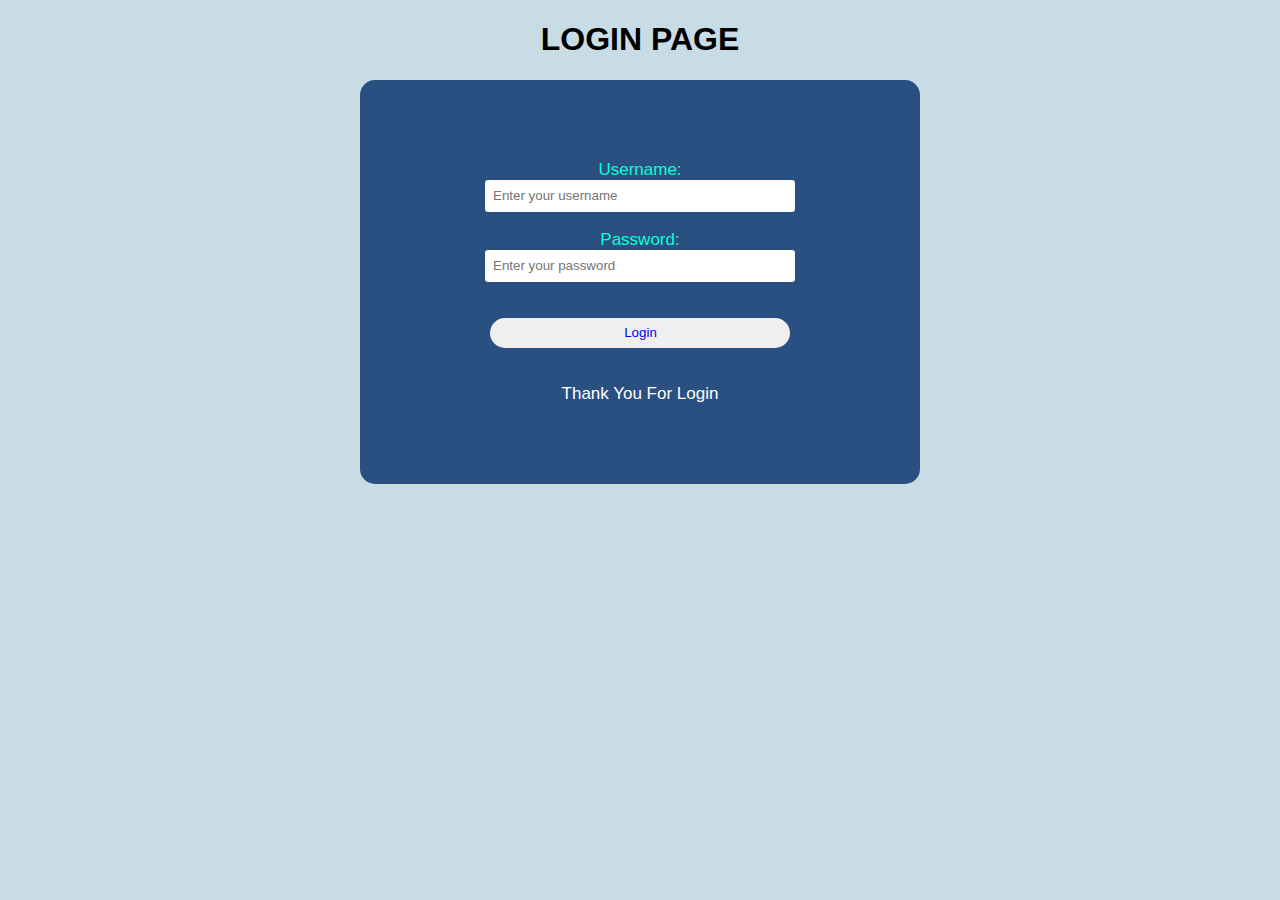
<file: Task_Tracker/Templates/login.html>
<!DOCTYPE html>
<html>
<head>
    <title>Login</title>
    <style>
        body{
            background-color: #b4cfdbba;
            font-family: 'Arial';
        }
        .login{
            width: 400px;
            overflow: hidden;
            margin: auto;
            margin: 20 0 0 450px;
            padding: 80px;
            background-color: #2a5081;
            border-radius: 15px;
        }
        span{
            color: white;
            font-size: 17px;
        }
        label{
            color: #08ffd1;
            font-size: 17px;
        }
        #username{
            width: 300px;
            height: 30px;
            border: none;
            border-radius: 3px;
            padding-left: 8px;
        }
        #password{
            width: 300px;
            height: 30px;
            border: none;
            border-radius: 3px;
            padding-left: 8px;
        }
        #login{
            width: 300px;
            height: 30px;
            border: none;
            border-radius: 17px;
            padding-left: 7px;
            color: blue;
            transition-property: linear;
        }
        #login:hover{
            cursor: pointer;
            background-color: blue;
            color: white;
        }
    </style>
</head>
<body>
    <center>
        <h1>LOGIN PAGE</h1>
        <div class="login">
            <form method="POST" action="/login">
                <label for="username">Username:</label>
                <br>
                <input type="text" id="username" name="username" placeholder="Enter your username" required><br><br>
                <label for="password">Password:</label>
                <br>
                <input type="password" id="password" name="password" placeholder="Enter your password" required><br><br>
                <br>
                <input type="submit" id="login" name="login" value="Login"><br><br>
                <br>
                <span>Thank You For Login</span>
            </form>
        </div>        
    </center>
    
</body>
</html>
</file>
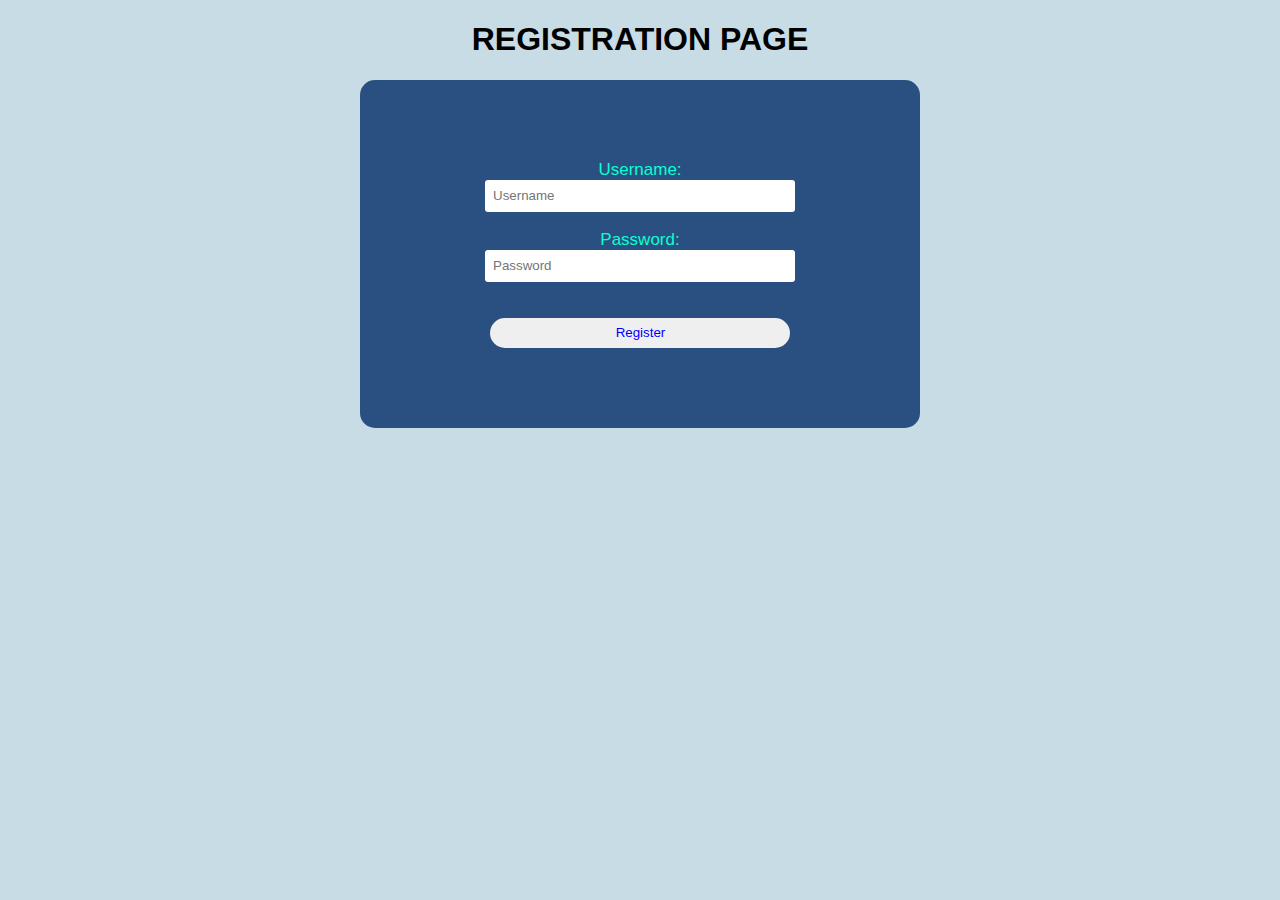
<file: Task_Tracker/Templates/register.html>
<!DOCTYPE html>
<html>
<head>
    <title>Register</title>
    <style>
        body{
            background-color: #b4cfdbba;
            font-family: 'Arial';
        }
        .register{
            width: 400px;
            overflow: hidden;
            margin: auto;
            margin: 20 0 0 450px;
            padding: 80px;
            background-color: #2a5081;
            border-radius: 15px;
        }
        span{
            color: white;
            font-size: 17px;
        }
        label{
            color: #08ffd1;
            font-size: 17px;
        }
        #username{
            width: 300px;
            height: 30px;
            border: none;
            border-radius: 3px;
            padding-left: 8px;
        }
        #password{
            width: 300px;
            height: 30px;
            border: none;
            border-radius: 3px;
            padding-left: 8px;
        }
        #register{
            width: 300px;
            height: 30px;
            border: none;
            border-radius: 17px;
            padding-left: 7px;
            color: blue;
            transition-property: linear;
        }
        #register:hover{
            cursor: pointer;
            background-color: blue;
            color: white;
        }
    </style>
</head>
<body>
    <center>
        <h1>REGISTRATION PAGE</h1>
        <div class="register">
            <form method="POST" action="/register">
                <label for="username">Username:</label>
                <br>
                <input type="text" id="username" name="username" placeholder="Username" required><br><br>
                <label for="password">Password:</label>
                <br>
                <input type="password" id="password" name="password" placeholder="Password" required><br><br>
                <br>
                <input type="submit" id="register" name="register" value="Register">
            </form>
        </div>
    </center>
</body>
</html>
</file>
